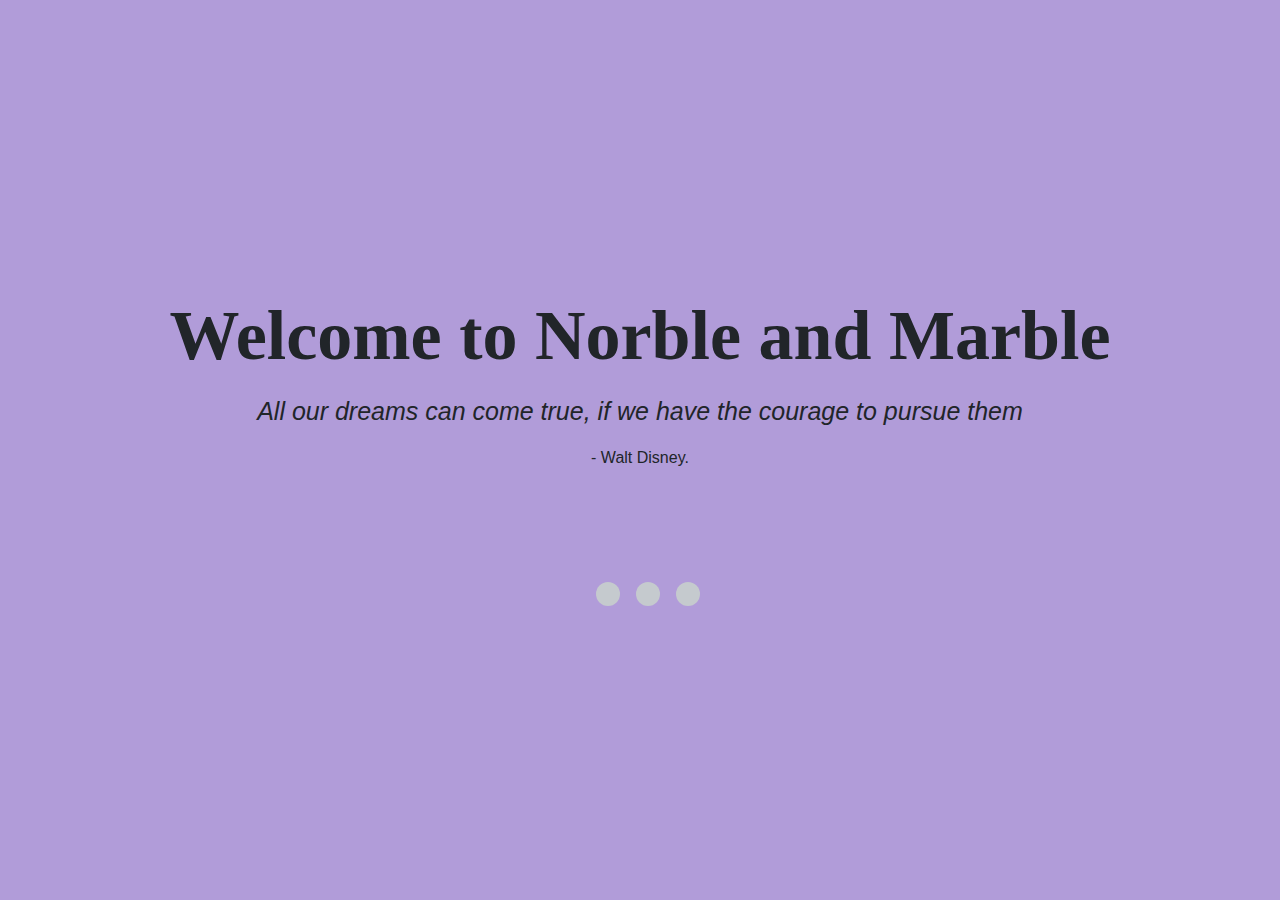
<file: index.html>
<!DOCTYPE html>
<html>
<head>
	<title>Loader One</title>

	<meta charset="utf-8">
	<meta name="viewport" content="width=device-width, initial-scale=1, shrink-to-fit=no">
	

			
		<meta charset="utf-8">
		<meta name="viewport" content="width=device-width, initial-scale=1, shrink-to-fit=no">
		
		<link rel="stylesheet" href="https://stackpath.bootstrapcdn.com/bootstrap/4.4.1/css/bootstrap.min.css">
		<link rel="stylesheet" href="https://cdnjs.cloudflare.com/ajax/libs/font-awesome/4.7.0/css/font-awesome.min.css">
		
		
		<script src="https://code.jquery.com/jquery-3.4.1.min.js"></script>
		<script src="https://cdn.jsdelivr.net/npm/popper.js@1.16.0/dist/umd/popper.min.js"></script>
		<script src="https://stackpath.bootstrapcdn.com/bootstrap/4.4.1/js/bootstrap.min.js"></script>
		
		<link rel="stylesheet" href="https://cdnjs.cloudflare.com/ajax/libs/animate.css/3.7.2/animate.min.css">

		<link rel="stylesheet" type="text/css" href="css/loader.css">
						
</head>
<body>

	<div id="main">
		<div class="welcome text-center">
			<h1>Welcome to Norble and Marble</h1>
			<blockquote><em>All our dreams can come true, if we have the courage to pursue them</em></blockquote> 
			<p>- Walt Disney.</p>
		</div>
		<br><br><br><br>
		<div class="container">
			<div class="loading "></div>
			<div class="circle"></div>
			<div class="circle"></div>
			<div class="circle"></div>
		</div>
	</div>


	<script>

		var width = 0;
		var id = setInterval(frame, 70);

		function frame() {
			if(width >= 100){
				clearInterval(id);
				window.open("index2.html", "_self");
			} else {
				width++
			}
		}
	</script>
</body>
</html>
</file>
<file: css/loader.css>
body {
	/*background-image: url(../images/image1.jpeg);
	background-size: cover; */
	background:#b19cd9;
}

blockquote {
	font-size: 25px;
}
#main h1 {
	font-size: 70px;
	font-weight: 700;
	font-family: tahoma;
	margin-bottom: 15px;
}
#main {
	width: 100vw;
	height: 100vh;
	font-family: arial;
	display: flex;
	flex-direction: column;
	justify-content: center;
	align-items: center;
}
#main .container {
	display: flex;
	justify-content: center;
	align-items: baseline;
}

#main .loading {
	color: #34495e;
	font-size: 3.5rem;
	text-transform: uppercase;
}

#main .circle {
	width: 1.5rem;
	height: 1.5rem;
	background-color: #c5cace;
	border-radius: 50%;
	margin-left: 1rem;
	position: relative;
	animation-name: jump;
	animation-duration: 3s;
	animation-iteration-count: infinite;
}

#main .circle:nth-child(3) {
	animation-delay: 0.3s;
}

#main .circle:nth-child(4) {
	animation-delay: 0.6s;
}

@keyframes jump {
	0% {
		top: 0rem;
		background-color: #fb151a;
	}

	25% {
		top: -3rem;
		background-color: deepskyblue;
	}

	50% {
		top: 0rem;
		background-color: deepskyblue;
	}

	75% {
		top: -3rem;
		background-color: #fb151a;
	}

	100% {
		top: 0rem;
		background-color: lawngreen;
	}

}
</file>
